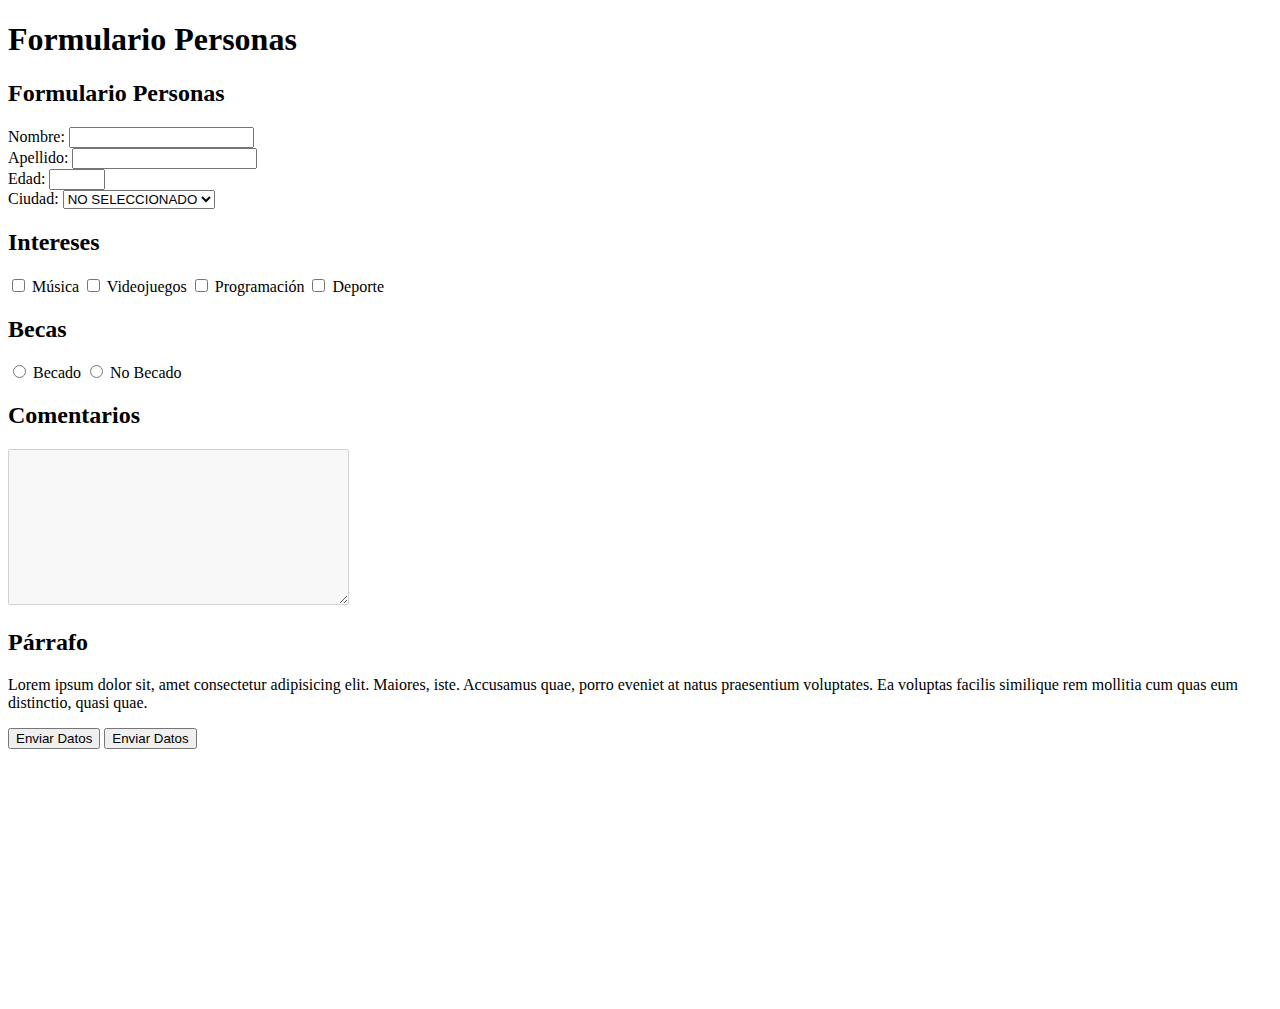
<file: 01_Elementos/index.html>
<!DOCTYPE html>
<!-- La mayoría de las etiquetas HTML abren y cierran en un momento distinto -->
<html>
  <!-- Vamos a ir agregando etiquetas dentro del contenedor correspondiente -->
  <head>
    <!-- Aquí agregamos información perteneciente a la página.. -->
    <!-- Por ejemplo, podemos darle un título a la página.. esto se visualiza
        en la pestaña del navegador -->
    <title>Ejercicio 1</title>
  </head>
  <body>
    <form action="#">
      <!-- H1 sirve para dejar como un título la frase que contenga -->
      <h1>Formulario Personas</h1>
      <h2>Formulario Personas</h2>
      <!-- Contenedor.. ocupa todo el ancho de la página, por lo que
        nos servirá cuando queramos hacer salto de línea -->
      <div>
        <!-- Usaremos label siempre que pongamos un texto en un formulario -->
        <label>Nombre:</label>
        <!-- input sirve para crear diferentes elementos -->
        <!-- IMPORTANTE! Usar el atributo type para indicar el tipo de input a crear -->
        <!-- type="text" es para poner una caja de texto simple -->
        <input type="text" name="nombre" />
      </div>
      <div>
        <label>Apellido:</label>
        <!-- El atributo NAME nos servirá para enviar como variable al servidor, el valor 
        que contenga este elemento HTML, con el nombre que pongamos en NAME -->
        <!-- En la mayoría de los casos querremos que sea único, sino se pisarían los valores -->
        <input type="text" name="apellido" readonly />
      </div>
      <div>
        <label>Edad:</label>
        <!-- type="number" sirve para validar que se ingresen solo número -->
        <input type="number" min="0" max="99" name="edad" />
      </div>
      <div>
        <label>Ciudad: </label>
        <!-- Si necesitamos elegir una opción entre muchas (más de 4), usaremos una
        lista desplegable llamada select -->
        <select>
            <!-- Todo select necesita las etiquetas OPTION, una por cada opción que tengamos -->
            <option value="">NO SELECCIONADO</option>
            <option value="1">Temuco</option>
            <option value="2">Valdivia</option>
            <option value="3">Osorno</option>
            <option value="4">Puerto Montt</option>
        </select>
      </div>

      <h2>Intereses</h2>
      <div>
        <input type="checkbox" /> Música <input type="checkbox" /> Videojuegos
        <input type="checkbox" /> Programación <input type="checkbox" /> Deporte
      </div>
      <h2>Becas</h2>
      <div>
        <!-- Bajo la misma lógica explicada de los names, pero ahora invertida, si usamos
        el mismo name para ambos radios, solo uno de ellos enviará información. Por eso, solo
        uno de ellos será seleccionable -->
        <input type="radio" name="esBecado" /> Becado
        <input type="radio" name="esBecado" /> No Becado
      </div>

      <h2>Comentarios</h2>
      <!-- El atributo disabled impide que podamos modificar el contenido del elemento HTML.
        Readonly hace lo mismo, la diferencia es solo estética.. -->
      <textarea cols="40" rows="10" disabled>

      </textarea>

      <h2>Párrafo</h2>
      <p>
        Lorem ipsum dolor sit, amet consectetur adipisicing elit. Maiores, iste.
        Accusamus quae, porro eveniet at natus praesentium voluptates. Ea
        voluptas facilis similique rem mollitia cum quas eum distinctio, quasi
        quae.
      </p>

      <input type="button" value="Enviar Datos" />
      <button type="submit">Enviar Datos</button>
    </form>

    <br />
    <br />
    <br />
    <br />
    <br />
    <br />
    <br />
    <br />
    <br />
    <br />
    <br />
    <br />
    <br />
    <br />
  </body>
</html>
</file>
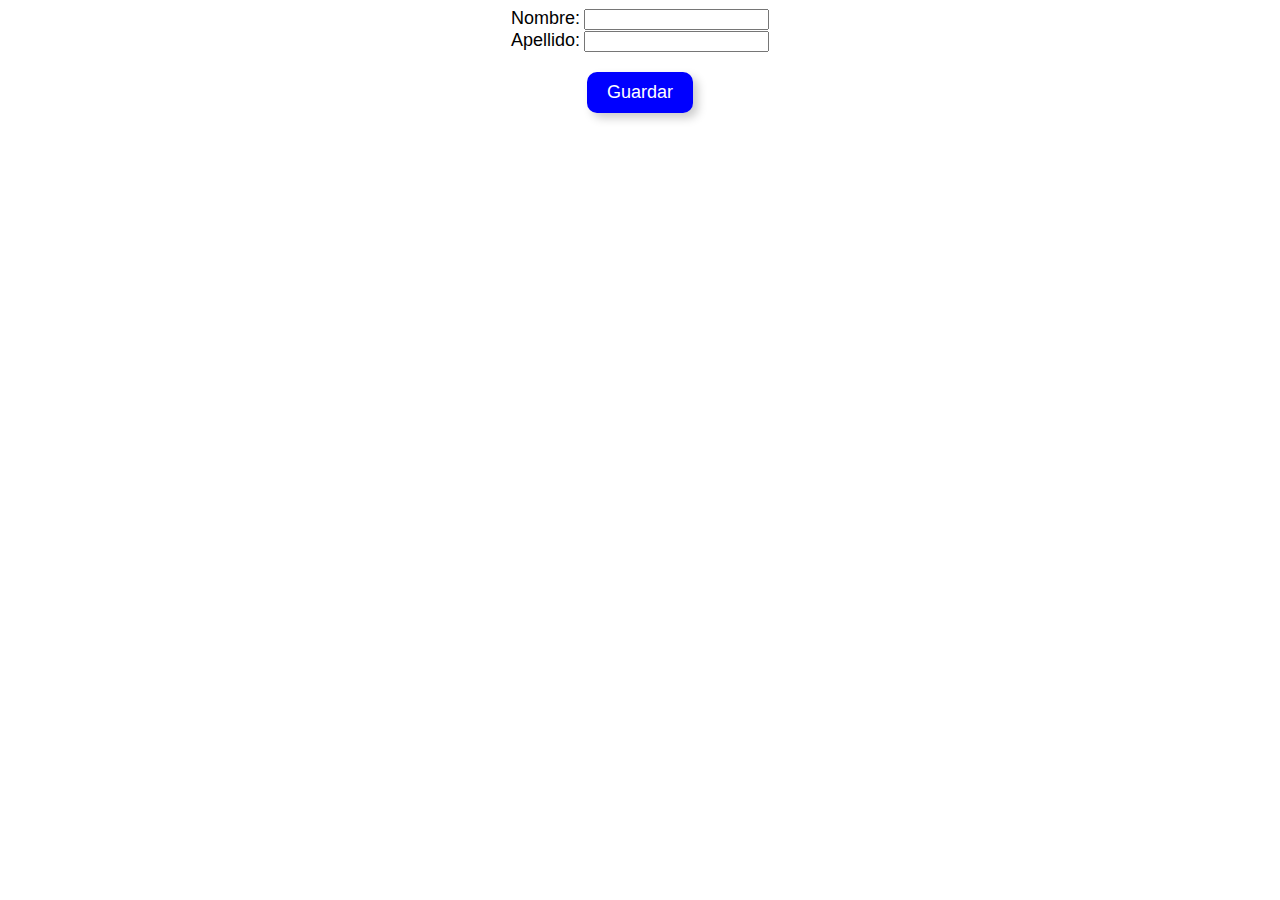
<file: 02_CSS/index.html>
<!DOCTYPE html>
<html lang="es">
  <head>
    <meta charset="UTF-8" />
    <meta http-equiv="X-UA-Compatible" content="IE=edge" />
    <meta name="viewport" content="width=device-width, initial-scale=1.0" />
    <title>Document</title>
  </head>
  <body>
    <!-- La primera forma de aplicar estilos, se hace directamente en el elemento -->
    <form style="text-align: center;">
      <div>
        <label style="font-family: 'Segoe UI', sans-serif; font-size: 18px;">Nombre:</label>
        <input type="text" />
      </div>
      <div>
        <label style="font-family: 'Segoe UI', sans-serif; font-size: 18px;">Apellido:</label>
        <input type="text" />
      </div>
      <div>
        <!-- Para esto tenemos que agregar el atributo style y poner dentro de él
        los valores en el formato clave:valor; -->
        <button
          style="
            background-color: blue;
            color: white;
            padding: 10px 20px;
            margin: 20px 0px;
            border: none;
            border-radius: 10px;
            box-shadow: 5px 5px 10px #ccc;
            font-family: 'Segoe UI', sans-serif;
            font-size: 18px;
          "
        >
          Guardar
        </button>
      </div>
    </form>
  </body>
</html>
</file>
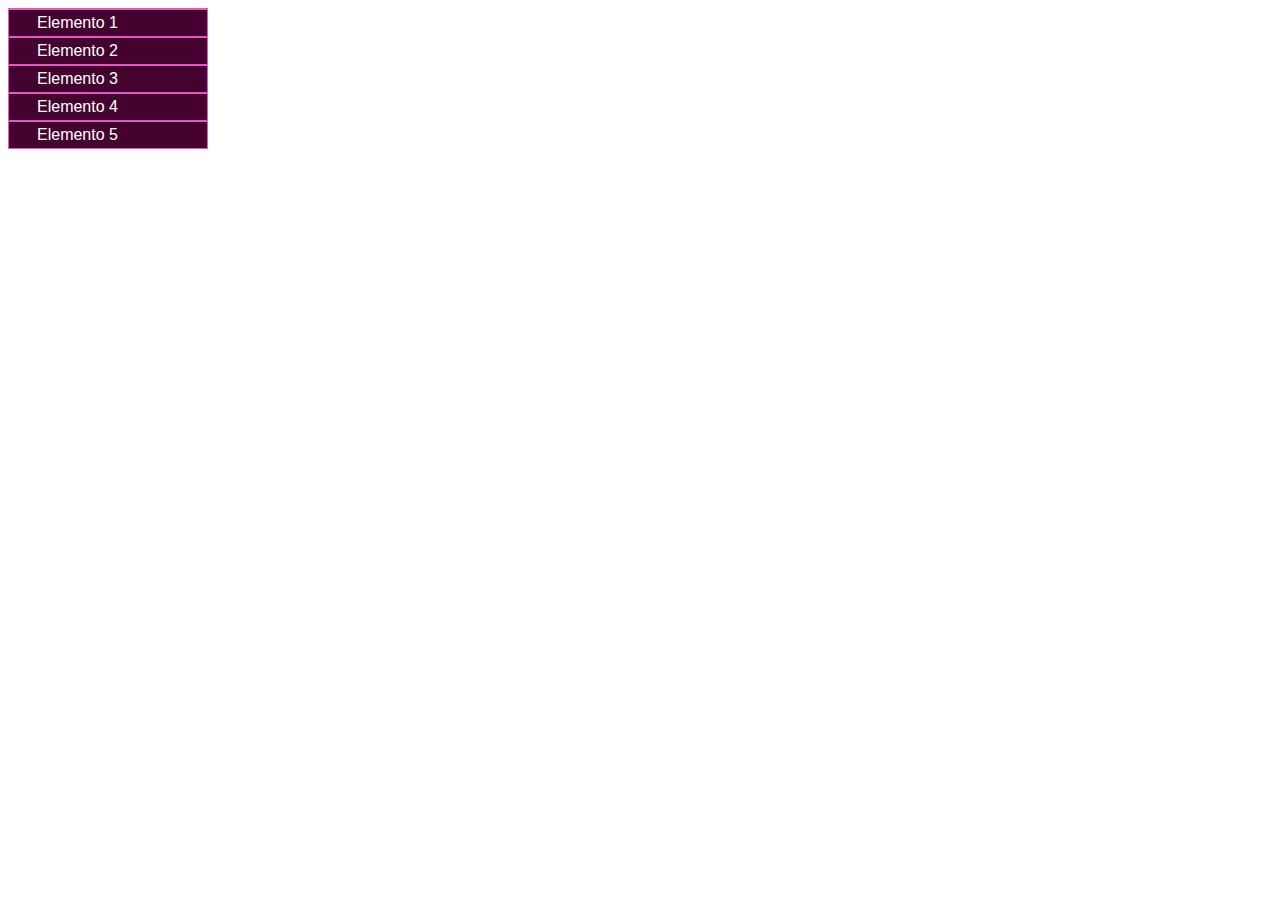
<file: 04_Listados/index.html>
<!DOCTYPE html>
<html lang="en">
<head>
    <meta charset="UTF-8">
    <meta http-equiv="X-UA-Compatible" content="IE=edge">
    <meta name="viewport" content="width=device-width, initial-scale=1.0">
    <title>Listados</title>
    <link rel="stylesheet" href="estilos.css">
</head>
<body>
    <div>
        <ul>
            <li>Elemento 1</li>
            <li>Elemento 2</li>
            <li>Elemento 3</li>
            <li>Elemento 4</li>
            <li>Elemento 5</li>
        </ul>
    </div>
</body>
</html>
</file>
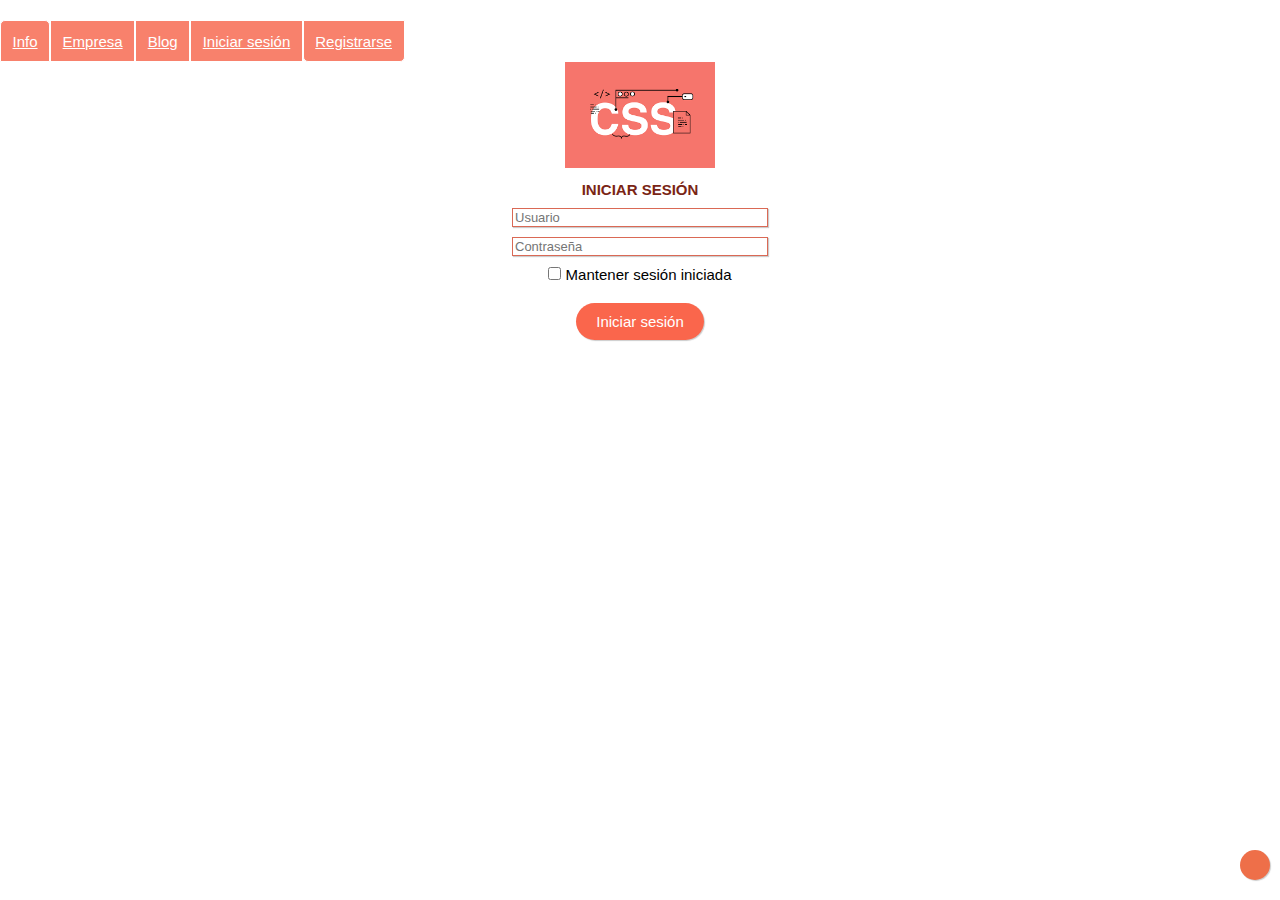
<file: Practica online/index.html>
<!DOCTYPE html>
<html lang="en">

<head>
    <meta charset="UTF-8">
    <meta http-equiv="X-UA-Compatible" content="IE=edge">
    <meta name="viewport" content="width=device-width, initial-scale=1.0">
    <title>Proyecto práctica</title>
    <link rel="stylesheet" href="estilos.css">
</head>

<body>
    <div class="mt-10">
        <ul class="menu">
            <li><a href="#" style="color: #ffffff;">Info</a></li>
            <li><a href="#" style="color: #ffffff;">Empresa</a></li>
            <li><a href="#" style="color: #ffffff;">Blog</a></li>
            <li><a href="#" style="color: #ffffff;">Iniciar sesión</a></li>
            <li><a href="#" style="color: #ffffff;">Registrarse</a></li>
        </ul>
    </div>
    <div class="mt-10">
        <a href="index.html"><img src="logo.png" class="img"></a>
    </div>
    <form>
        <h3 class="titulo">INICIAR SESIÓN</h3>
        <div class="mt-10">
            <input type="text" placeholder="Usuario" class="cuadroTexto" />
        </div>
        <div class="mt-10">
            <input type="password" placeholder="Contraseña" class="cuadroTexto" />
        </div>
        <div class="mt-10">
            <input type="checkbox"> Mantener sesión iniciada
        </div>
        <div>
            <button>Iniciar sesión</button>
        </div>
        <button class="boton-flotante"></button>
    </form>
</body>

</html>
</file>
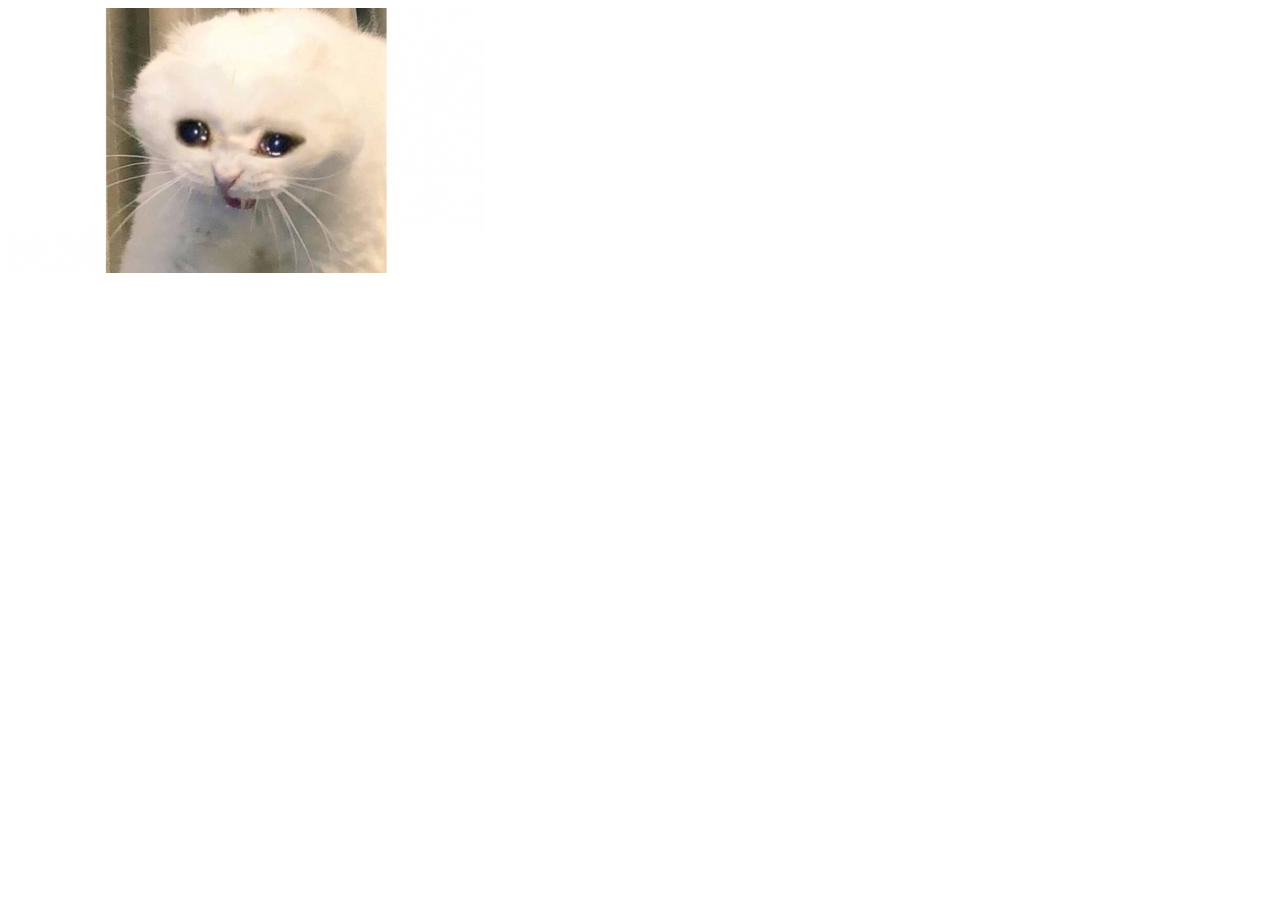
<file: 01_Elementos/image.html>
<!DOCTYPE html>
<html lang="es">
<head>
    <meta charset="UTF-8">
    <meta name="viewport" content="width=device-width, initial-scale=1.0">
    <title>Document</title>
</head>
<body>
    <img src="images/gato.jpeg" alt="">
</body>
</html>
</file>
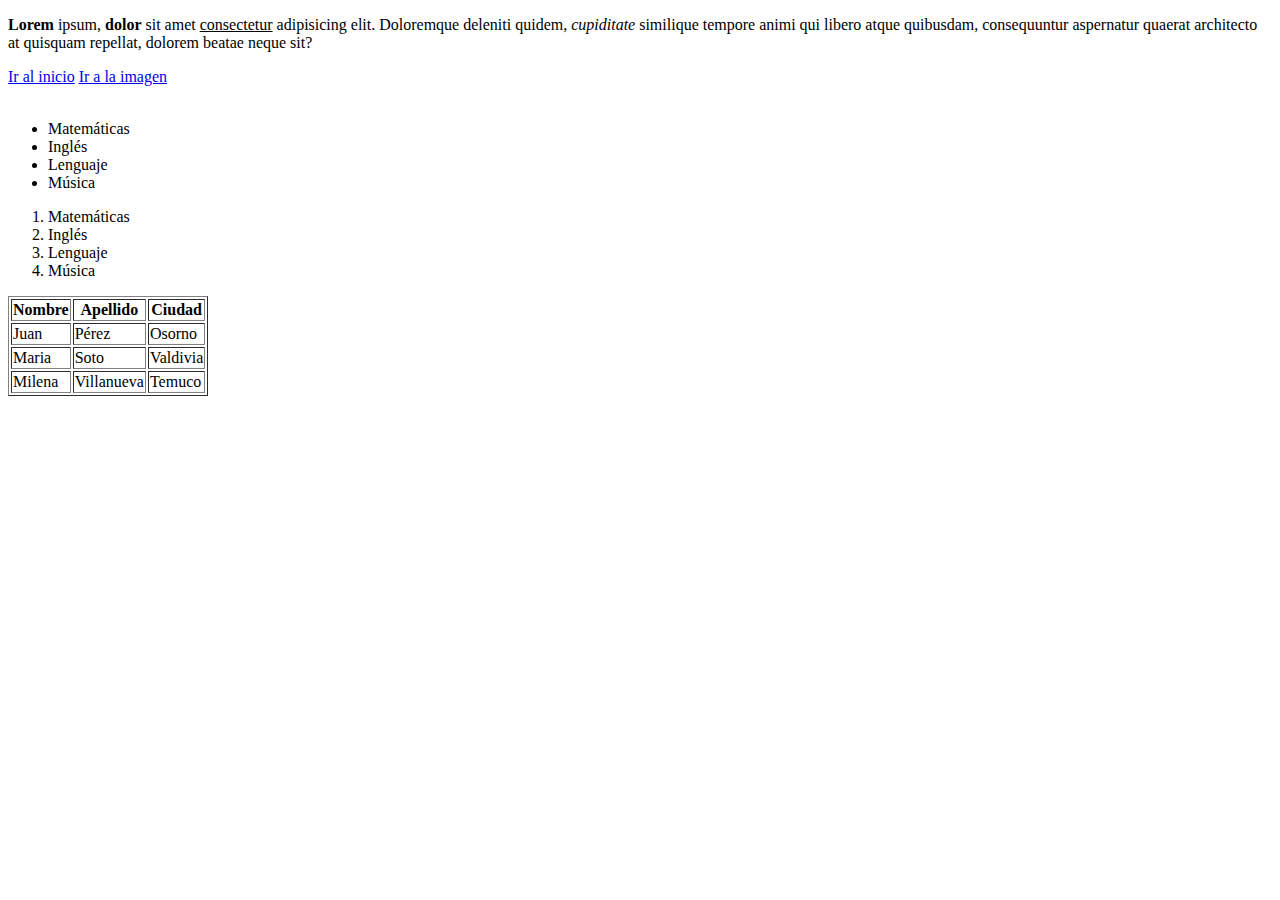
<file: 01_Elementos/tablas.html>
<!DOCTYPE html>
<html lang="es">
  <head>
    <meta charset="UTF-8" />
    <meta http-equiv="X-UA-Compatible" content="IE=edge" />
    <meta name="viewport" content="width=device-width, initial-scale=1.0" />
    <title>Tablas</title>
  </head>
  <body>
    <p>
      <strong>Lorem</strong> ipsum, <b>dolor</b> sit amet
      <u>consectetur</u> adipisicing elit. Doloremque deleniti quidem,
      <i>cupiditate</i> similique tempore animi qui libero atque quibusdam,
      consequuntur aspernatur quaerat architecto at quisquam repellat, dolorem
      beatae neque sit?
    </p>
    <a href="index.html">Ir al inicio</a>
    <a href="image.html">Ir a la imagen</a>
    <br />
    <br />
    <!-- Listas desordenadas, es decir, que el ícono que tiene antes de cada ítem no
    representa un orden definido. -->
    <ul>
      <li>Matemáticas</li>
      <li>Inglés</li>
      <li>Lenguaje</li>
      <li>Música</li>
    </ul>
    <!-- Listas ordenadas, es decir, que el ícono que tiene antes de cada ítem muestra
    un orden, como por ejemplo numeración. -->
    <ol>
      <li>Matemáticas</li>
      <li>Inglés</li>
      <li>Lenguaje</li>
      <li>Música</li>
    </ol>

    <table border="1">
      <thead>
        <!-- Para generar un fila usaremos la etiqueta TR -->
        <tr>
          <!-- Dentro de tr (la fila), crearemos las columnas (TD o TH) -->
          <th>Nombre</th>
          <th>Apellido</th>
          <th>Ciudad</th>
        </tr>
      </thead>
      <tbody>
        <!-- SIEMPRE partiremos generando una fila ANTES de hacer una columna -->
        <tr>
          <td>Juan</td>
          <td>Pérez</td>
          <td>Osorno</td>
        </tr>
        <tr>
          <td>Maria</td>
          <td>Soto</td>
          <td>Valdivia</td>
        </tr>
        <tr>
          <td>Milena</td>
          <td>Villanueva</td>
          <td>Temuco</td>
        </tr>
      </tbody>
    </table>
  </body>
</html>
</file>
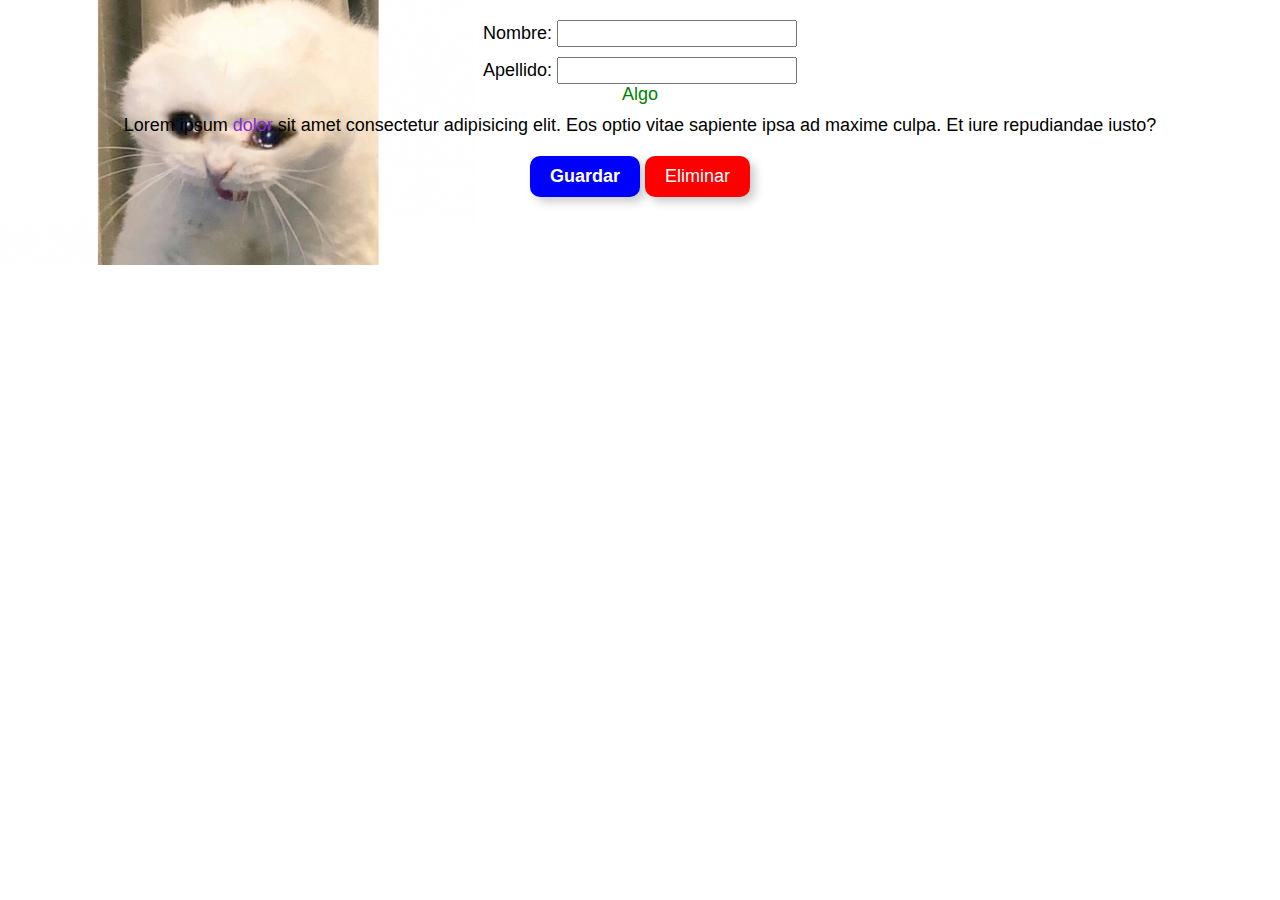
<file: 02_CSS/index2.html>
<!DOCTYPE html>
<html lang="es">
  <head>
    <meta charset="UTF-8" />
    <meta http-equiv="X-UA-Compatible" content="IE=edge" />
    <meta name="viewport" content="width=device-width, initial-scale=1.0" />
    <title>Document</title>
    <style>
      /* Estilo universal, para todos los elementos de este HTML */
      * {
        margin: 0 auto;
        font-family: "Segoe UI", Tahoma, Geneva, Verdana, sans-serif;
        font-size: 18px;
      }
      /* Estilos sobre etiquetas */
      body {
        margin: 20px 0px;
        text-align: center;
        background: url("gatomeme.jpeg") no-repeat;
      }
      /* Todos los button serán afectados por estos estilos */
      button {
        background-color: blue;
        color: white;
        padding: 10px 20px;
        margin: 20px 0px;
        border: none;
        border-radius: 10px;
        box-shadow: 5px 5px 10px #ccc;
        font-family: "Segoe UI", sans-serif;
        font-size: 18px;
      }
      /* Estilos para las class */
      .fondo-rojo {
        background-color: red;
      }

      .fondo-morado {
        background-color: blueviolet;
      }
      /* Estilos para los IDs */
      #guardar {
        font-weight: bold;
      }

      .mt-10 {
        margin-top: 10px;
      }

      span {
        color: green;
      }
      /* Estilo descendiente.. solo aplicará sobre este span cuando esté dentro de p */
      p span {
        color: blueviolet;
      }
    </style>
  </head>
  <body>
    <form>
      <div class="mt-10">
        <label>Nombre:</label>
        <input type="text" />
      </div>
      <div class="mt-10">
        <label>Apellido:</label>
        <input type="text" />
      </div>

      <div>
        <span>Algo</span>
      </div>

      <div class="mt-10">
        <p>
          Lorem ipsum <span>dolor </span>sit amet consectetur adipisicing elit.
          Eos optio vitae sapiente ipsa ad maxime culpa. Et iure repudiandae
          iusto?
        </p>
      </div>
      <div>
        <button id="guardar">Guardar</button>
        <!-- Si le damos style a un elemento que ya tenía estilos definidos por CSS,
        se dará prioridad al estilo del elemento, después a la clase y finalmente a los estilos de etiqueta -->
        <button class="fondo-morado" style="background-color: red">
          Eliminar
        </button>
      </div>
    </form>
  </body>
</html>
</file>
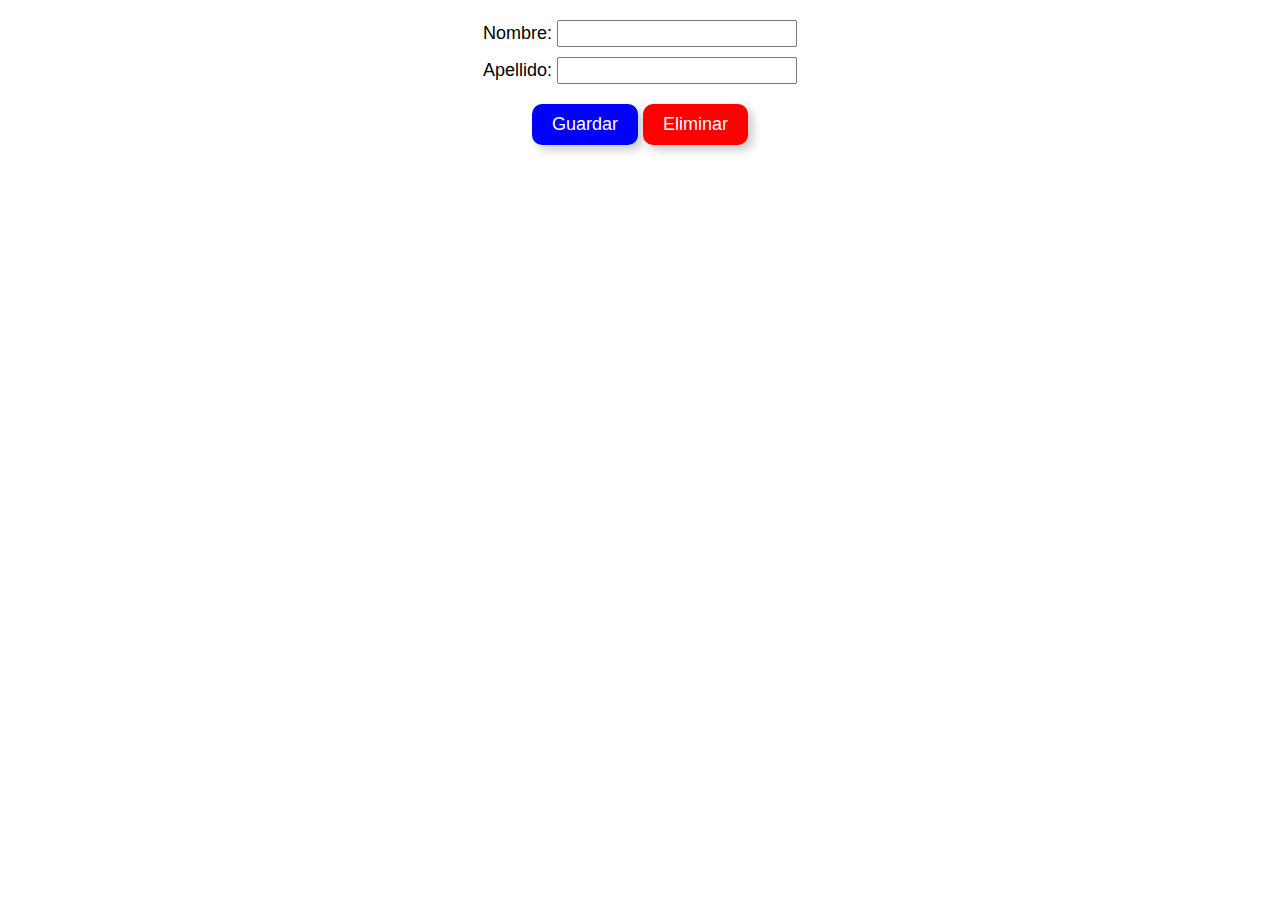
<file: 02_CSS/index3.html>
<!DOCTYPE html>
<html lang="es">
  <head>
    <meta charset="UTF-8" />
    <meta http-equiv="X-UA-Compatible" content="IE=edge" />
    <meta name="viewport" content="width=device-width, initial-scale=1.0" />
    <link rel="stylesheet" href="estilos.css">
    <title>Document</title>
  </head>
  <body>
    <form>
      <div class="mt-10">
        <label>Nombre:</label>
        <input type="text" />
      </div>
      <div class="mt-10">
        <label>Apellido:</label>
        <input type="text" />
      </div>
      <div>
        <button>Guardar</button>
        <button class="fondo-rojo">Eliminar</button>
      </div>
    </form>
  </body>
</html>
</file>
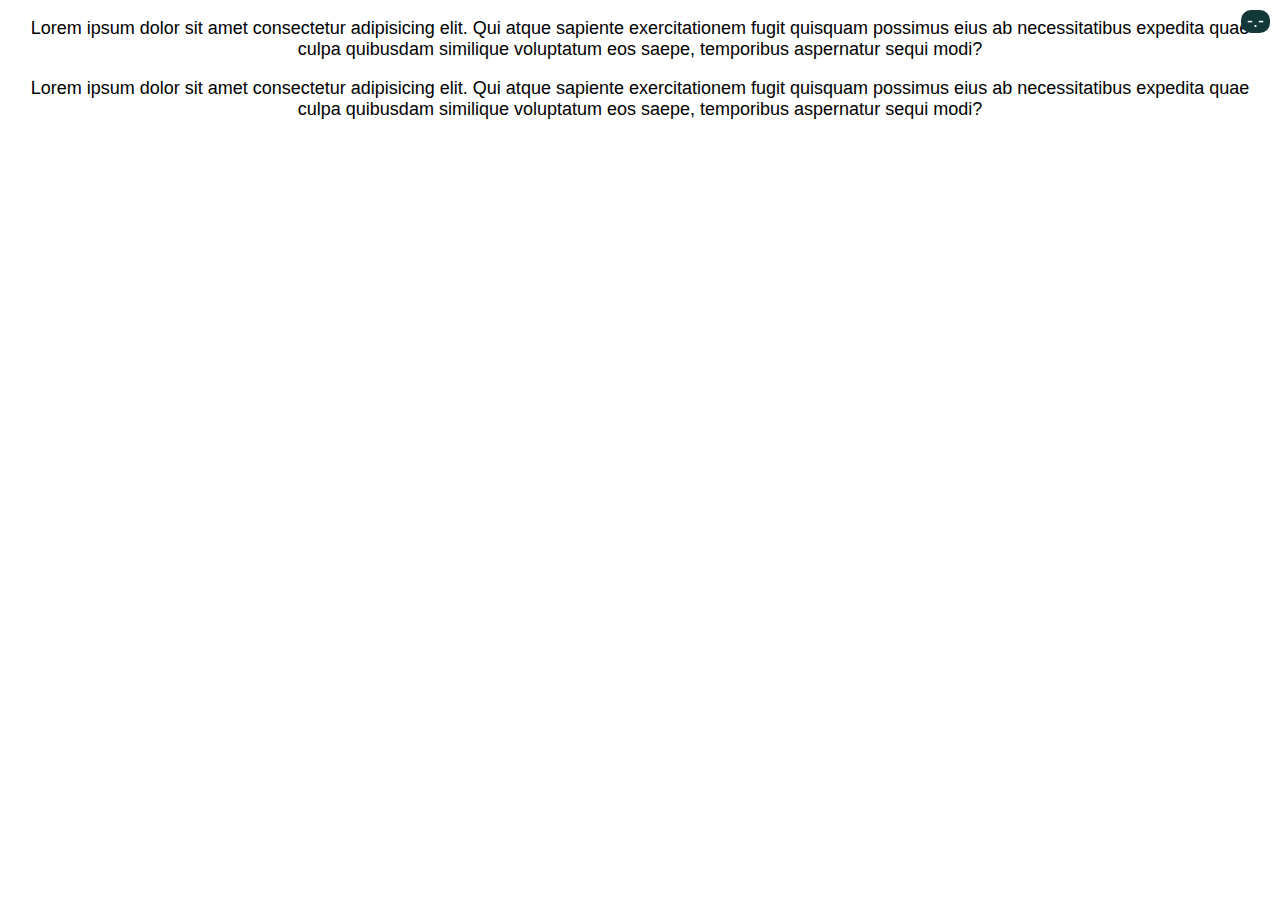
<file: 03_Posicionamiento/fixed.html>
<!DOCTYPE html>
<html lang="en">
<head>
    <meta charset="UTF-8">
    <meta http-equiv="X-UA-Compatible" content="IE=edge">
    <meta name="viewport" content="width=device-width, initial-scale=1.0">
    <title>Document</title>
    <link rel="stylesheet" href="estilos.css">
</head>
<body>
    <p>Lorem ipsum dolor sit amet consectetur adipisicing elit. Qui atque sapiente exercitationem fugit quisquam possimus eius ab necessitatibus expedita quae culpa quibusdam similique voluptatum eos saepe, temporibus aspernatur sequi modi?</p>
    <p>Lorem ipsum dolor sit amet consectetur adipisicing elit. Qui atque sapiente exercitationem fugit quisquam possimus eius ab necessitatibus expedita quae culpa quibusdam similique voluptatum eos saepe, temporibus aspernatur sequi modi?</p>
    <button class="boton-flotante">-.-</button>
</body>
</html>
</file>
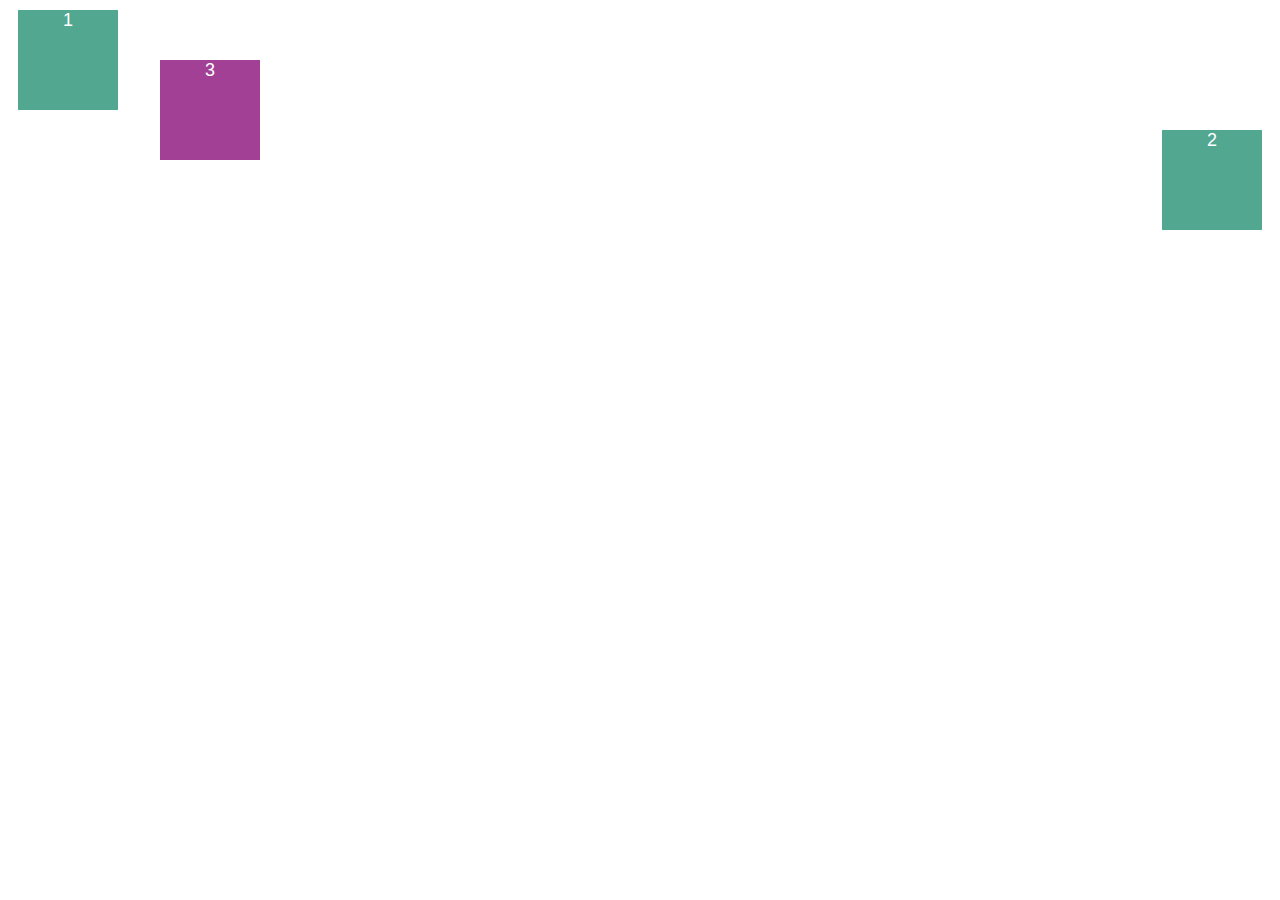
<file: 03_Posicionamiento/float.html>
<!DOCTYPE html>
<html lang="en">
<head>
    <meta charset="UTF-8">
    <meta http-equiv="X-UA-Compatible" content="IE=edge">
    <meta name="viewport" content="width=device-width, initial-scale=1.0">
    <title>Document</title>
    <link rel="stylesheet" href="estilos.css">
</head>
<body>
    <div class="caja-verde">1</div>
    <div class="caja-verde" style="float: right;">2</div>
    <div class="caja-absoluta">3</div>
</body>
</html>
</file>
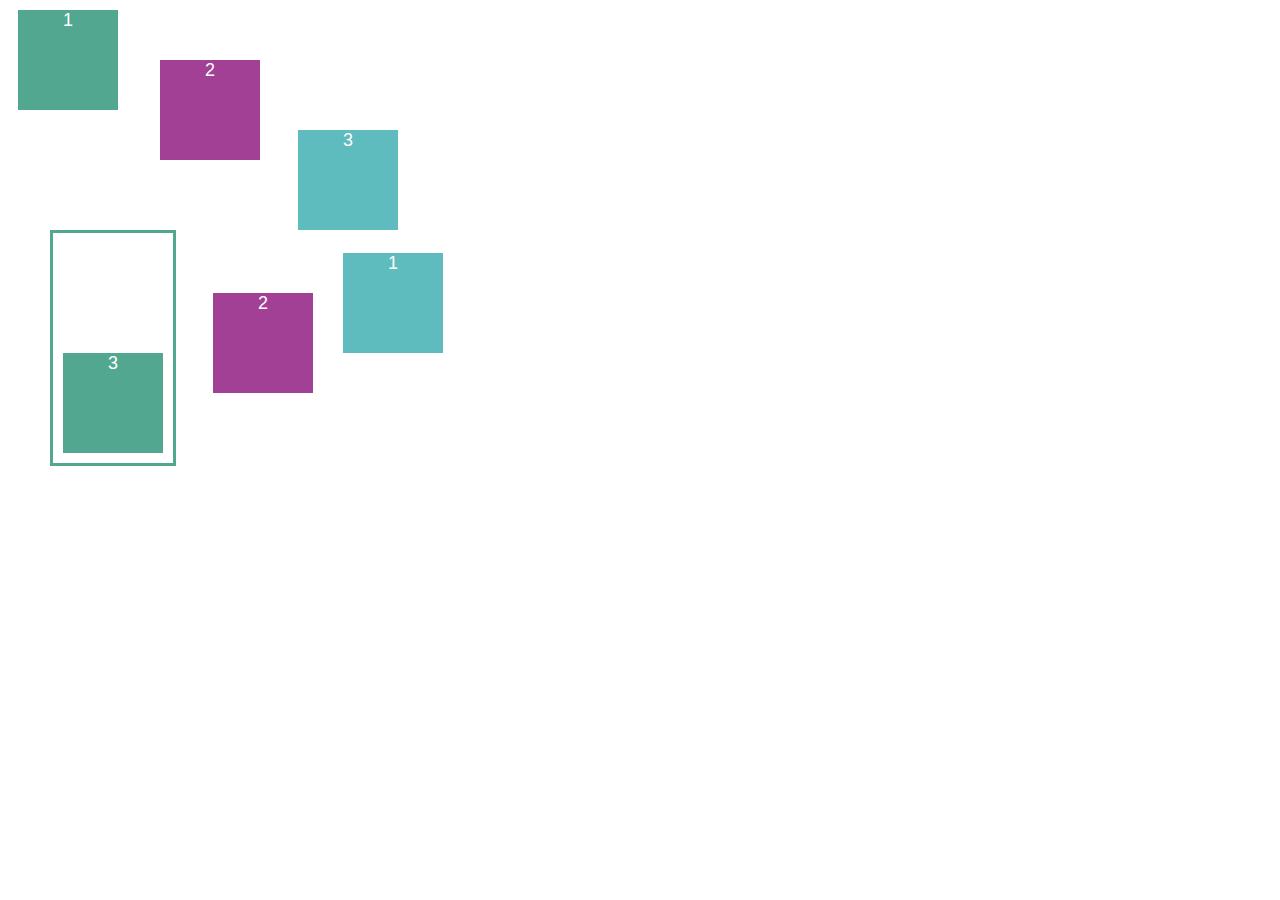
<file: 03_Posicionamiento/relative.html>
<!DOCTYPE html>
<html lang="en">

<head>
    <meta charset="UTF-8">
    <meta http-equiv="X-UA-Compatible" content="IE=edge">
    <meta name="viewport" content="width=device-width, initial-scale=1.0">
    <link rel="stylesheet" href="estilos.css">
    <title>Document</title>
</head>

<body>
    <div class="caja-verde">1</div>
    <div class="caja-absoluta">2</div>
    <div class="caja-relativa">3</div>

    <div style="border: 3px solid rgb(82, 167, 145); position: absolute; left: 50px;">
        <div class="caja-relativa">1</div>
        <div class="caja-absoluta">2</div>
        <div class="caja-verde">3</div>
    </div>

</body>

</html>
</file>
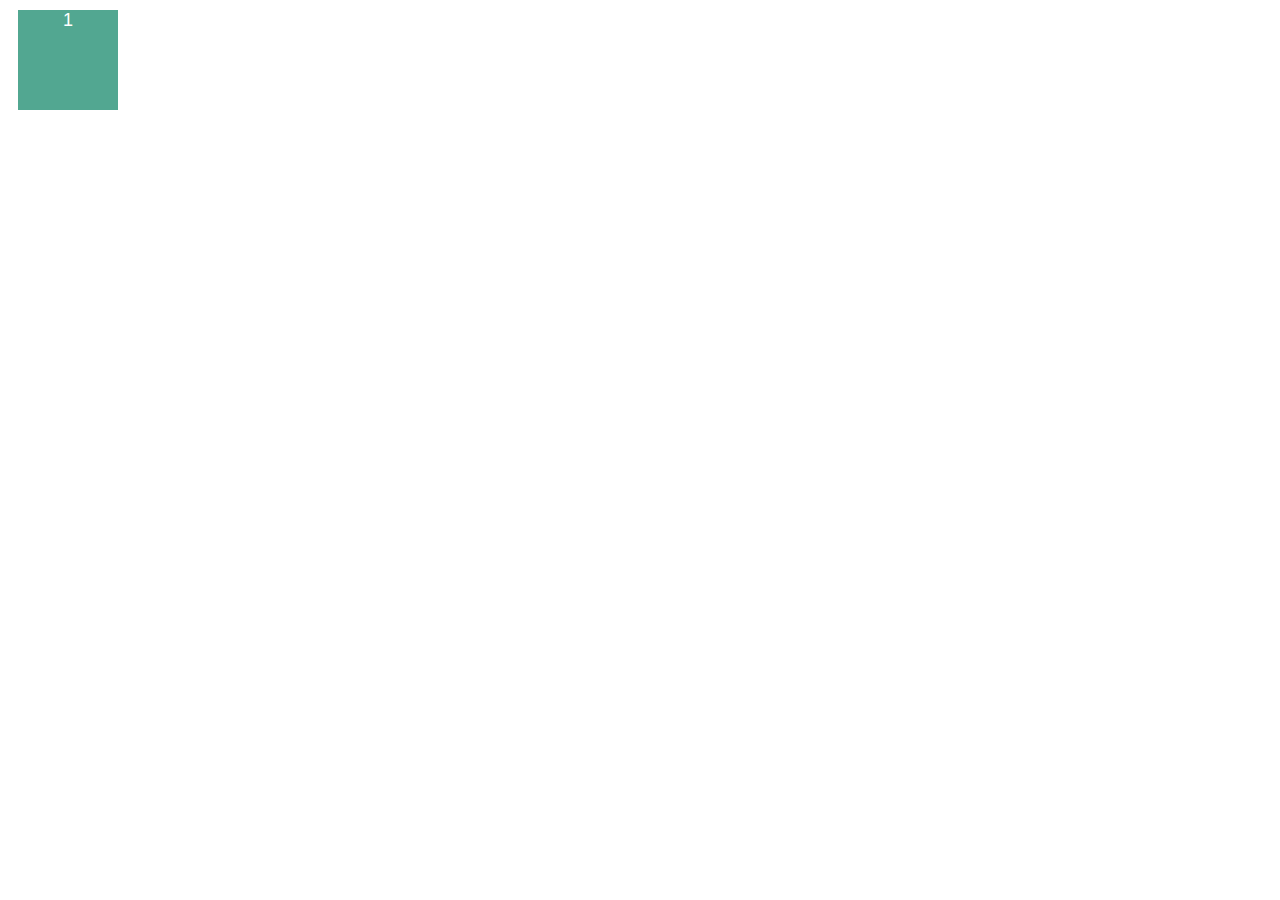
<file: 03_Posicionamiento/visibilidad.html>
<!DOCTYPE html>
<html lang="en">
<head>
    <meta charset="UTF-8">
    <meta http-equiv="X-UA-Compatible" content="IE=edge">
    <meta name="viewport" content="width=device-width, initial-scale=1.0">
    <title>Document</title>
    <link rel="stylesheet" href="estilos.css">
</head>
<body>
    <div class="caja-verde">1</div>
    <div class="caja-invisible">2</div>
    <div class="caja-inexistente">3</div>
</body>
</html>
</file>
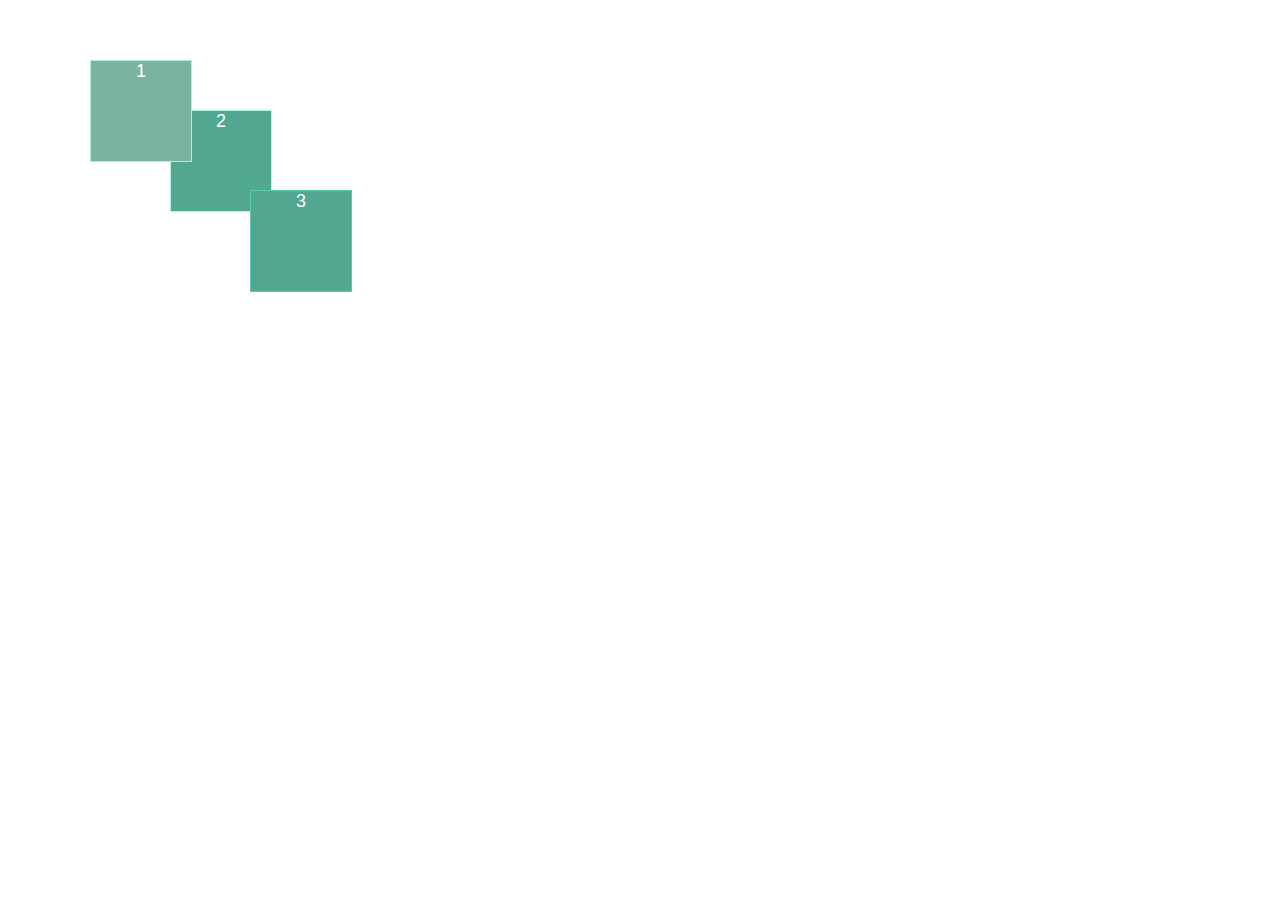
<file: 03_Posicionamiento/zindex.html>
<!DOCTYPE html>
<html lang="en">

<head>
    <meta charset="UTF-8">
    <meta http-equiv="X-UA-Compatible" content="IE=edge">
    <meta name="viewport" content="width=device-width, initial-scale=1.0">
    <link rel="stylesheet" href="estilos.css">
    <title>Document</title>
</head>

<body>
    <div class="caja-verde"
    style="
    background-color: rgb(122, 179, 160);
    position: absolute;
    top: 50px;
    left: 80px;
    border: 1px solid rgb(172, 241, 223);
    z-index: 2;"
    >1</div>

    <div class="caja-verde"
    style="
    position: absolute;
    top: 100px;
    left: 160px;
    border: 1px solid rgb(175, 250, 230);
    z-index: 0;"
    >2</div>

    <div class="caja-verde"
    style="
    position: absolute;
    top: 180px;
    left: 240px;
    border: 1px solid rgb(90, 204, 172);
    z-index: 1;"
    >3</div>

</body>

</html>
</file>
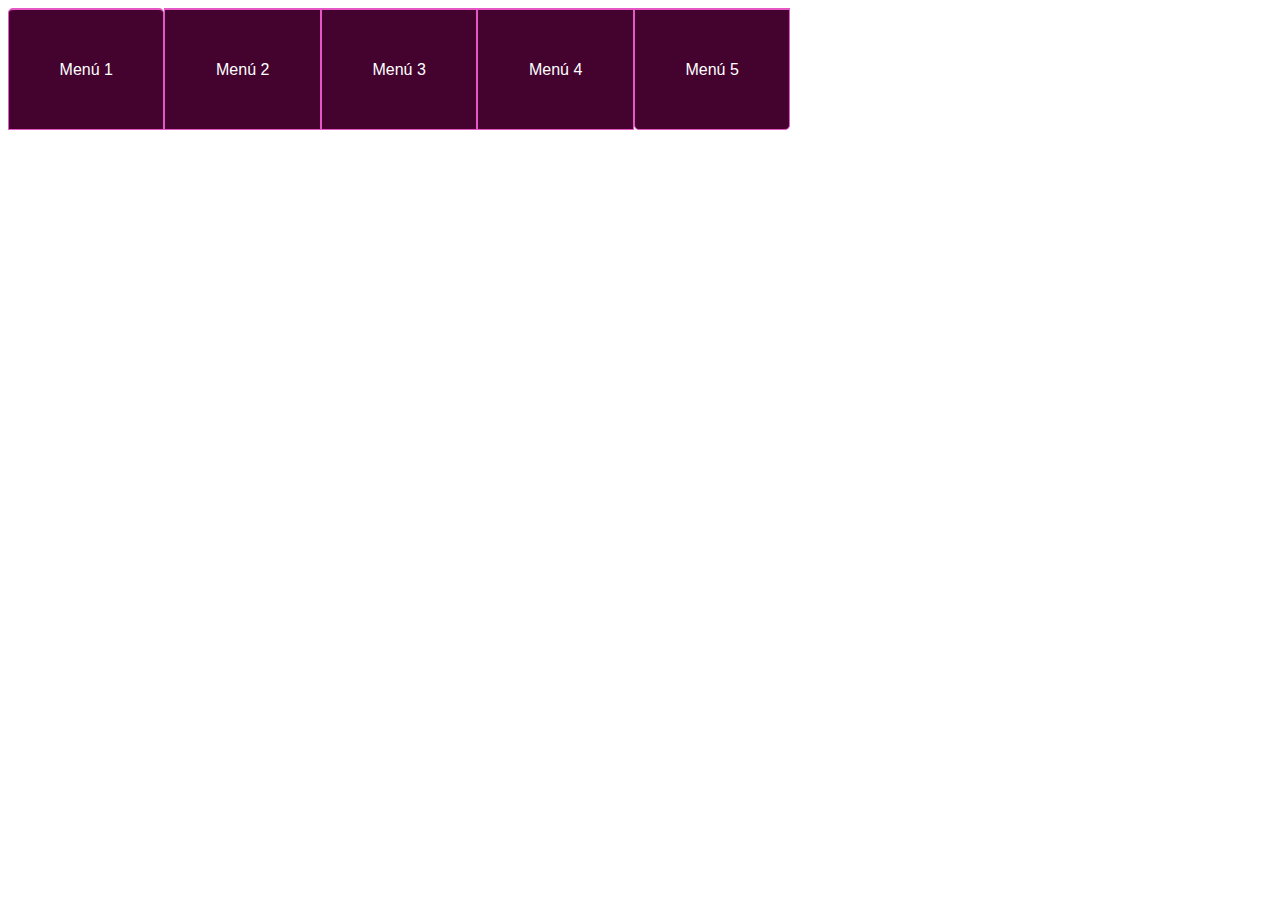
<file: 04_Listados/menuResponsivo.html>
<!DOCTYPE html>
<html lang="en">
<head>
    <meta charset="UTF-8">
    <meta http-equiv="X-UA-Compatible" content="IE=edge">
    <meta name="viewport" content="width=device-width, initial-scale=1.0">
    <title>Document</title>
    <link rel="stylesheet" href="estilos.css">
</head>
<body>
    <div>
        <ul class="menu">
            <li>Menú 1</li>
            <li>Menú 2</li>
            <li>Menú 3</li>
            <li>Menú 4</li>
            <li>Menú 5</li>
        </ul>
    </div>
</body>
</html>
</file>
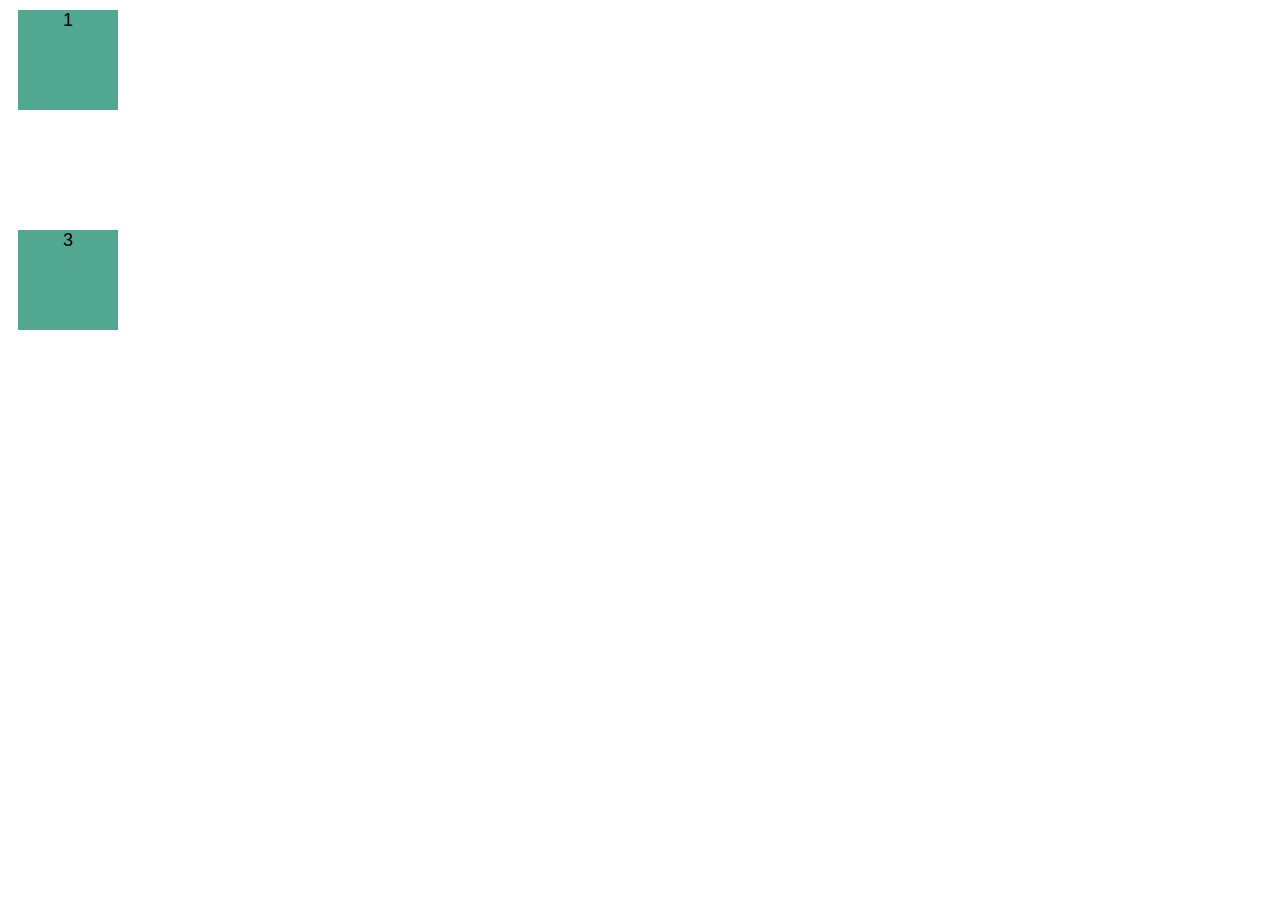
<file: Pruebitas/posicionamiento.html>
<!DOCTYPE html>
<html lang="en">
<head>
    <meta charset="UTF-8">
    <meta http-equiv="X-UA-Compatible" content="IE=edge">
    <meta name="viewport" content="width=device-width, initial-scale=1.0">
    <title>Document</title>
    <link rel="stylesheet" href="estilo_marcos.css">
</head>
<body>
    <div class="caja-verde">1</div>
    <div class="caja-invisible">2</div>
    <div class="caja-verde">3</div>
</body>
</html>
</file>
<file: 04_Listados/estilos.css>
*{
    font-family: sans-serif;
    color: white;
}

ul{
    width: 200px;
    list-style: none;
    margin: 0;
    padding: 0;
    clear: both;
    float: left;
}

ul li{
    padding: 4px;
    padding-left: 14%;
    background-color: rgb(68, 3, 47);
    border-top: 2px solid rgb(228, 87, 197);
    border-right: 1px solid rgb(228, 87, 197);
    border-left: 1px solid rgb(228, 87, 197);
    transition: all 0.2s;
    
}

ul li:last-child{
    border-bottom: 1px solid rgb(228, 87, 197);
}

ul li:hover{
    cursor:pointer;
    background-color: rgb(104, 5, 73);
    font-size: 17px;
    transform: scale(1,1);
}

ul.menu{
    clear: both;
    float: left;
    width: 100%;
    border: none;
}

ul.menu li{
    float: left;
    padding: 4%;
    border-top: 2px solid rgb(228, 87, 197);
    border-bottom: 1px solid rgb(228, 87, 197);
    border-left: 1px solid rgb(228, 87, 197);
    border-right: 1px solid rgb(228, 87, 197);
    
}

ul.menu li:last-child{
    border-right: 1px solid rgb(228, 87, 197);
}

@media screen and (max-width: 400px){
    ul.menu{
        width: 200px;
        float: none;
    }

    ul.menu li{
        float: none;
    }
}

ul.menu li:first-child{
    border-top-left-radius: 5px;
    border-top-right-radius: 5px;
}

ul.menu li:last-child{
    border-bottom-left-radius: 5px;
    border-bottom-right-radius: 5px;
}
</file>
<file: Practica online/estilos.css>
/* Estilo universal, para todos los elementos de este HTML */
* {
    margin: 0 auto;
    font-family: 'Segoe UI', Helvetica, Arial, sans-serif;
    font-size: 15px;
}

/* Estilos sobre etiquetas */
body {
    margin: 20px 0px;
    text-align: center;
}

.titulo{
    color:rgb(122, 37, 21);
    margin: 10px;
}

.img{
    width: 150px;
    margin: 0px 10px;
    padding: 0px;
    float: none;
}



/* Todos los button serán afectados por estos estilos */
button {
    background-color: rgb(250, 102, 76);
    color: white;
    padding: 10px 20px;
    margin: 20px 0px;
    border: none;
    border-radius: 100px;
    box-shadow: 1px 1px 1px #ccc;
    font-family: 'Segoe UI', Helvetica, Arial, sans-serif;
    font-size: 15px;
}

.cuadroTexto {
    width: 250px;
    background-color: rgb(255, 255, 255);
    border: 1px rgb(218, 105, 85) solid;
    box-shadow: 1px 1px 1px #ccc;
    font-size: 13px;
}

.mt-10 {
    margin-top: 10px;
}

ul{
    width: 200px;
    list-style: none;
    margin: 0px;
    padding: 0;
    clear: both;
    color:#ffffff;
}

ul li{
    padding: 4px;
    padding-left: 14%;
    background-color: rgb(248, 129, 108);
    border-top: 2px solid rgb(250, 102, 76);
    border-right: 1px solid rgb(250, 102, 76);
    border-left: 1px solid rgb(250, 102, 76);
    transition: all 0.1s;
}

ul li:last-child{
    border-bottom: 1px solid rgb(255, 255, 255);
}

ul li:hover{
    cursor:pointer;
    background-color: rgb(248, 112, 88);
    font-size: 17px;
    transform: scale(1,1);
    
}

ul.menu{
    clear: both;
    float: left;
    width: 100%;
    border: none;
}

ul.menu li{
    text-align: center;
    float: left;
    padding: 0.9%;
    border-top: 1px solid rgb(255, 255, 255);
    border-bottom: 1px solid rgb(255, 255, 255);
    border-left: 1px solid rgb(255, 255, 255);
    border-right: 1px solid rgb(255, 255, 255);
    
}

ul.menu li:last-child{
    border-right: 1px solid rgb(255, 255, 255);
    
}

@media screen and (max-width: 600px){
    ul.menu{
        width: 400px;
        float: none ;
    }

    ul.menu li{
        float: none;
    }
}

ul.menu li:first-child{
    border-top-left-radius: 5px;
    border-top-right-radius: 5px;
}

ul.menu li:last-child{
    border-bottom-left-radius: 5px;
    border-bottom-right-radius: 5px;
}

.boton-flotante {
	padding:15px;
	background:#ee6f49;
	cursor:pointer;
	position: fixed;
	bottom: 0px;
	right: 10px;
}
</file>
<file: 02_CSS/estilos.css>
/* Estilo universal, para todos los elementos de este HTML */
* {
    margin: 0 auto;
    font-family: "Segoe UI", Tahoma, Geneva, Verdana, sans-serif;
    font-size: 18px;
}

/* Estilos sobre etiquetas */
body {
    margin: 20px 0px;
    text-align: center;
}

/* Todos los button serán afectados por estos estilos */
button {
    background-color: blue;
    color: white;
    padding: 10px 20px;
    margin: 20px 0px;
    border: none;
    border-radius: 10px;
    box-shadow: 5px 5px 10px #ccc;
    font-family: "Segoe UI", sans-serif;
    font-size: 18px;
}

/* Estilos para las class */
.fondo-rojo {
    background-color: red;
}

.fondo-morado {
    background-color: blueviolet;
}

/* Estilos para los IDs */
#guardar {
    font-weight: bold;
}

.mt-10 {
    margin-top: 10px;
}

span {
    color: green;
}

/* Estilo descendiente.. solo aplicará sobre este span cuando esté dentro de p */
p span {
    color: blueviolet;
}
</file>
<file: 03_Posicionamiento/estilos.css>
*{
    font-family: sans-serif;
    text-align: center;
    font-size: large;
    color: rgb(255, 255, 255);
}

p{
    color: black;
}
.caja-verde{
    width: 100px;
    height: 100px;
    background-color: rgb(82, 167, 145);
    margin: 10px;
}


.caja-relativa{
    width: 100px;
    height: 100px;
    margin: 10px;
    background-color: rgb(94, 187, 190);
    position: relative; 
    top: 10px;
    left: 280px;
}

.caja-absoluta{
    width: 100px;
    height: 100px;
    margin: 10px;
    background-color: rgb(161, 64, 148);
    position: absolute; 
    top: 50px;
    left: 150px;
}

.boton-flotante{
    position: fixed;
    right: 10px;
    top: 10px;
    padding: 10px,20px;
    background-color: rgb(18, 56, 56);
    border-radius: 10px;
    border: none;
}

.caja-invisible{
    width: 100px;
    height: 100px;
    margin: 10px;
    background-color: rgb(108, 132, 133);
    visibility:hidden
}

.caja-inexistente{
    width: 100px;
    height: 100px;
    margin: 10px;
    background-color: rgb(143, 109, 150);
    display: none;
}
</file>
<file: Pruebitas/estilo_marcos.css>
*{
    font-family: sans-serif;
    text-align: center;
    font-size: large;
    color: rgb(0, 0, 0);
}

.caja-verde{
    width: 100px;
    height: 100px;
    background-color: rgb(82, 167, 145);
    margin: 10px;
}

.caja-relativa{
    width: 100px;
    height: 100px;
    margin: 10px;
    background-color: rgb(94, 187, 190);
    position: relative; 
    top: 10px;
    left: 280px;
}

.caja-absoluta{
    width: 100px;
    height: 100px;
    margin: 10px;
    background-color: rgb(161, 64, 148);
    position: absolute; 
    top: 50px;
    left: 150px;
}

.boton-flotante{
    position: fixed;
    right: 10px;
    top: 10px;
    padding: 10px,20px;
    background-color: rgb(18, 56, 56);
    border-radius: 10px;
    border: none;
}

.caja-invisible{
    width: 100px;
    height: 100px;
    margin: 10px;
    background-color: rgb(108, 132, 133);
    visibility:hidden
}

.caja-inexistente{
    width: 100px;
    height: 100px;
    margin: 10px;
    background-color: rgb(143, 109, 150);
    display: none;
}
</file>
